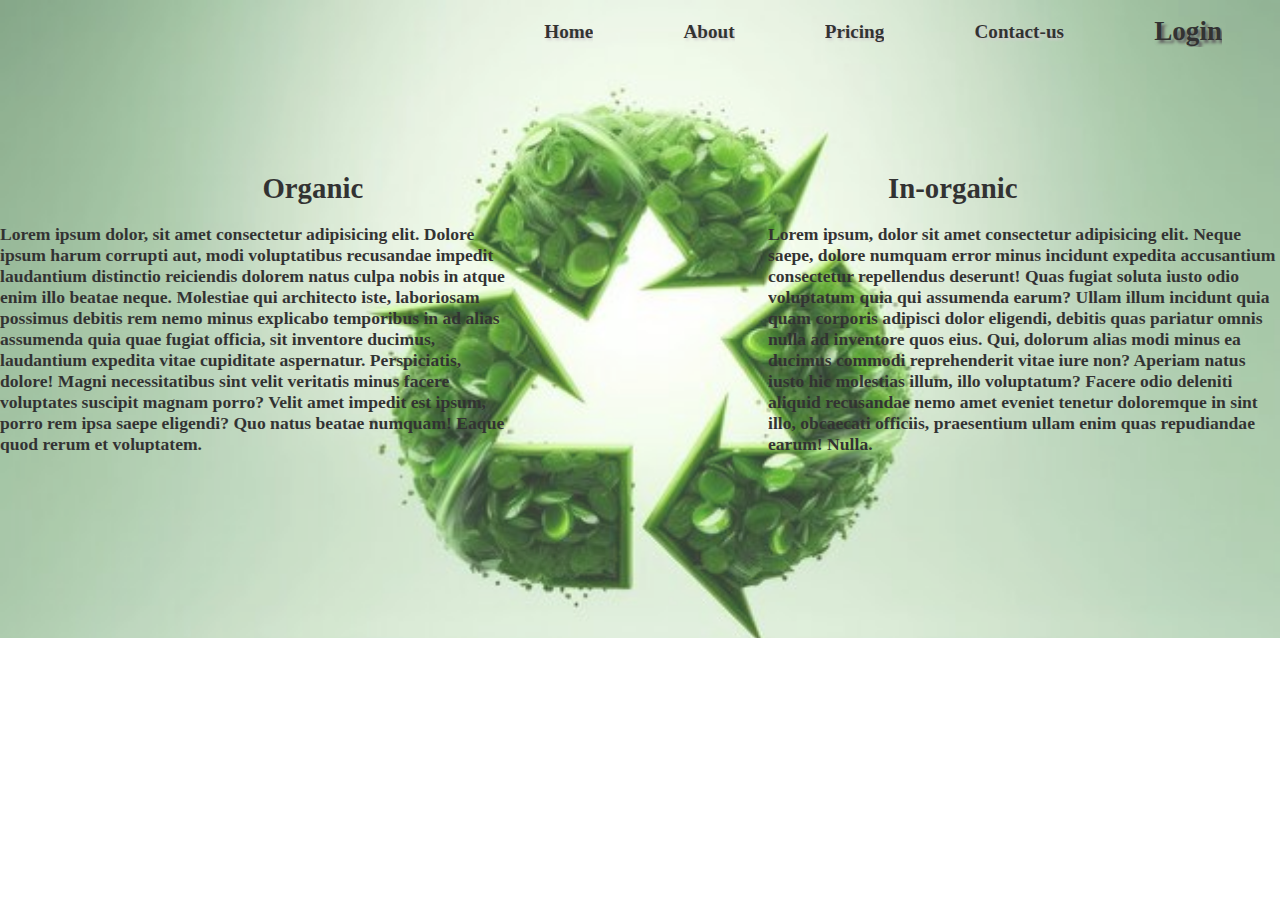
<file: about.html>
<!DOCTYPE html>
<html lang="en">
<head>
    <meta charset="UTF-8">
    <meta name="viewport" content="width=device-width, initial-scale=1.0">
    <title>about</title>
    <link rel="stylesheet" href="about.css">
</head>
<body>
    <div class="bg-image">
        <div class="nav">
            <div class="nav-p">
                <p ><a href="index.html" class="nav-p-p">Home</a></p>
                <p ><a href="about.html" class="nav-p-p">About</a></p>
                <p ><a href="pricing.html" class="nav-p-p">Pricing</a></p>
                <p ><a href="contact.html" class="nav-p-p">Contact-us</a></p>
                <p ><a href="login.html" class="nav-p-p-login">Login</a></p>
            </div>
        </div>
        <div class="middle-name">
            <div class="middle-text">Organic</div>
            <div class="middle-text">In-organic</div>
        </div>
        <div class="middle">
            <div class="organic waste">Lorem ipsum dolor, sit amet consectetur adipisicing elit. Dolore ipsum harum corrupti aut, modi voluptatibus recusandae impedit laudantium distinctio reiciendis dolorem natus culpa nobis in atque enim illo beatae neque.
            Molestiae qui architecto iste, laboriosam possimus debitis rem nemo minus explicabo temporibus in ad alias assumenda quia quae fugiat officia, sit inventore ducimus, laudantium expedita vitae cupiditate aspernatur. Perspiciatis, dolore!
            Magni necessitatibus sint velit veritatis minus facere voluptates suscipit magnam porro? Velit amet impedit est ipsum, porro rem ipsa saepe eligendi? Quo natus beatae numquam! Eaque quod rerum et voluptatem.</div>
            <div class="non-organic waste">Lorem ipsum, dolor sit amet consectetur adipisicing elit. Neque saepe, dolore numquam error minus incidunt expedita accusantium consectetur repellendus deserunt! Quas fugiat soluta iusto odio voluptatum quia qui assumenda earum?
            Ullam illum incidunt quia quam corporis adipisci dolor eligendi, debitis quas pariatur omnis nulla ad inventore quos eius. Qui, dolorum alias modi minus ea ducimus commodi reprehenderit vitae iure non?
            Aperiam natus iusto hic molestias illum, illo voluptatum? Facere odio deleniti aliquid recusandae nemo amet eveniet tenetur doloremque in sint illo, obcaecati officiis, praesentium ullam enim quas repudiandae earum! Nulla.</div>
        </div>
    </div>

</body>
</html>
</file>
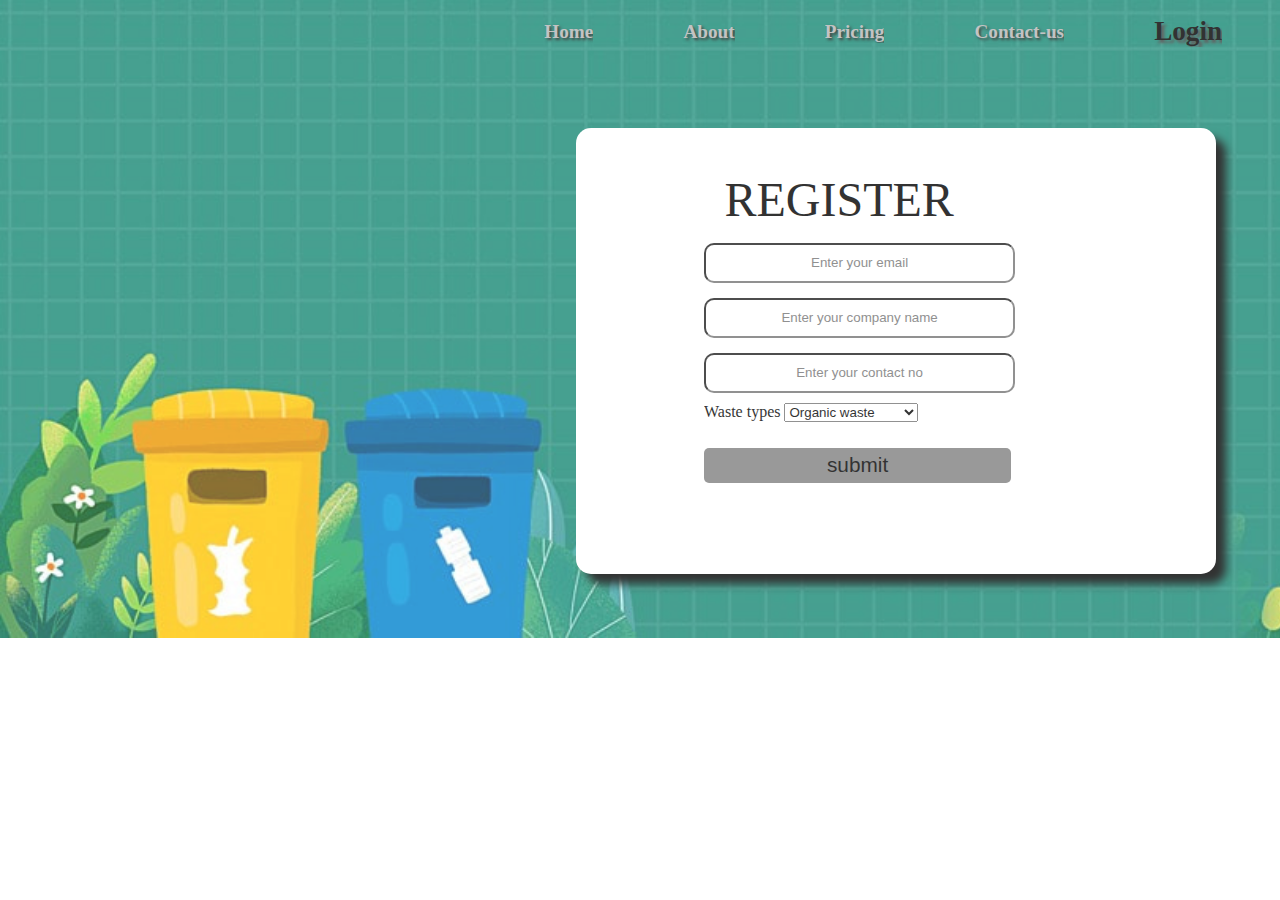
<file: register.html>
<!DOCTYPE html>
<html lang="en">
<head>
    <meta charset="UTF-8">
    <meta name="viewport" content="width=device-width, initial-scale=1.0">
    <title>Register</title>
    <link rel="stylesheet" href="register.css">
</head>
<body>
    <form action="insert_php" method="post">
        <div class="bg-image">
            <div class="nav">
                <div class="nav-p">
                    <p ><a href="index.html" class="nav-p-p">Home</a></p>
                    <p ><a href="about.html" class="nav-p-p">About</a></p>
                    <p ><a href="pricing.html" class="nav-p-p">Pricing</a></p>
                    <p ><a href="contact.html" class="nav-p-p">Contact-us</a></p>
                    <p ><a href="login.html" class="nav-p-p-login">Login</a></p>
                </div>
            </div>
            <div class="mid-box">
                <div class="mid-innerbox">
                    <p class="mid-text">REGISTER</p>
                    <input type="email" class="email buttons" name="email" placeholder="Enter your email" required>
                    <input type="text" class="name buttons" name="name" placeholder="Enter your company name" required>
                    <input type="digits" class="number buttons" name="number" placeholder="Enter your contact no" required>
                    <form>
                        <div class="waste-types">
                            <label for="waste">Waste types</label>
                            <select name="waste">
                                <option value="organic" name="organic">Organic waste</option>
                                <option value="non-organic" name="non-organic">Non-organic waste</option>
                            </select>
                        </div>
                    </form>
                    <input type="submit" class="submit buttons" value="submit">
                </div>
            </div>
        </div>
    </form>
</body>
</html>
</file>
<file: about.css>
* {
    padding: 0px;
    margin: 0px;
    overflow-y: hidden;
}

.bg-image {
    height: 638px;
    width: 100%;
    background-image: url("./images/about2.jpg");
    background-size: cover;
    opacity: 0.8;
}

.nav{
    height: 10%;
    width: 100%;
    display: flex;
    align-items: center;
    justify-content: right;
}

.nav-p {
    height: 90%;
    width: 60%;
    margin-right: 1%;
    display: flex;
    align-items: center;
    justify-content: space-around;
}

.nav-p-p {
    font-size: 1.2rem;
    font-weight: 700;
    font-family: cursive;
    text-decoration: none;
    color: rgb(0, 0, 0);
    text-shadow: 2px 2px 3px rgb(198, 195, 195);
}

.nav-p-p:hover {
    color: rgb(60, 60, 60);
}

.nav-p-p-login {
    font-size: 1.7rem;
    font-weight: 700;
    font-family: cursive;
    text-decoration: none;
    color: rgb(0, 0, 0);
    text-shadow: 3px 3px 3px rgb(59, 59, 59);
}

.nav-p-p-login:hover {
    color:rgb(0, 0, 0)
}

.middle-name {
    height: 7%;
    width: 100%;
    display: flex;
    align-items: center;
    justify-content: space-around;
    font-size: 1.8rem;
    font-weight: 700;
    margin-top: 8%;
}

.middle {
    height: 40%;
    width: 100%;
    display: flex;
    align-items: center;
    justify-content: space-between;
}

.waste {
    height: 90%;
    width: 40%;
    font-size: 1.1rem;
    font-weight: 600;
}
</file>
<file: register.css>
* {
    padding: 0px;
    margin: 0px;
    overflow-y: hidden;
}

.bg-image {
    height: 638px;
    width: 100%;
    background-image: url("./images/ragister-image.jpg");
    background-size: cover;
    opacity: 0.8;
}

.nav{
    height: 10%;
    width: 100%;
    display: flex;
    align-items: center;
    justify-content: right;
}

.nav-p {
    height: 90%;
    width: 60%;
    margin-right: 1%;
    display: flex;
    align-items: center;
    justify-content: space-around;
}

.nav-p-p {
    font-size: 1.2rem;
    font-weight: 700;
    font-family: cursive;
    text-decoration: none;
    color: rgb(181, 181, 181);
    text-shadow: 2px 2px 3px rgb(18, 18, 18);
}

.nav-p-p:hover {
    color: rgb(0, 0, 0);
}

.nav-p-p-login {
    font-size: 1.7rem;
    font-weight: 700;
    font-family: cursive;
    text-decoration: none;
    color: rgb(0, 0, 0);
    text-shadow: 3px 3px 3px rgb(59, 59, 59);
}

.nav-p-p-login:hover {
    color:rgb(0, 0, 0)
}

.mid-box {
    height: 70%;
    width: 50%;
    background-color: white;
    border: none;
    float: right;
    border-radius: 15px;
    margin: 5% 5% 0% 0%;
    display: flex;
    align-items: center;
    justify-content: right;
    box-shadow: 10px 10px 10px black;
}

.mid-innerbox {
    height: 80%;
    width: 80%;
}

.mid-text {
    font-size: 3rem;
    margin-left: 4%;
}

.buttons {
    height: 10%;
    width: 60%;
    margin: 3% 0% 0% 0%;
    text-align: center;
    border-radius: 10px;
}

.waste-types{
    margin: 2% 0% 0% 0%;
}

.submit {
    margin-top: 5%;
    font-size: 1.3rem;
    border-radius: 5px;
    border: none;
    background-color: gray;
}

.submit:hover {
    background-color: rgb(179, 179, 179);
}
</file>
